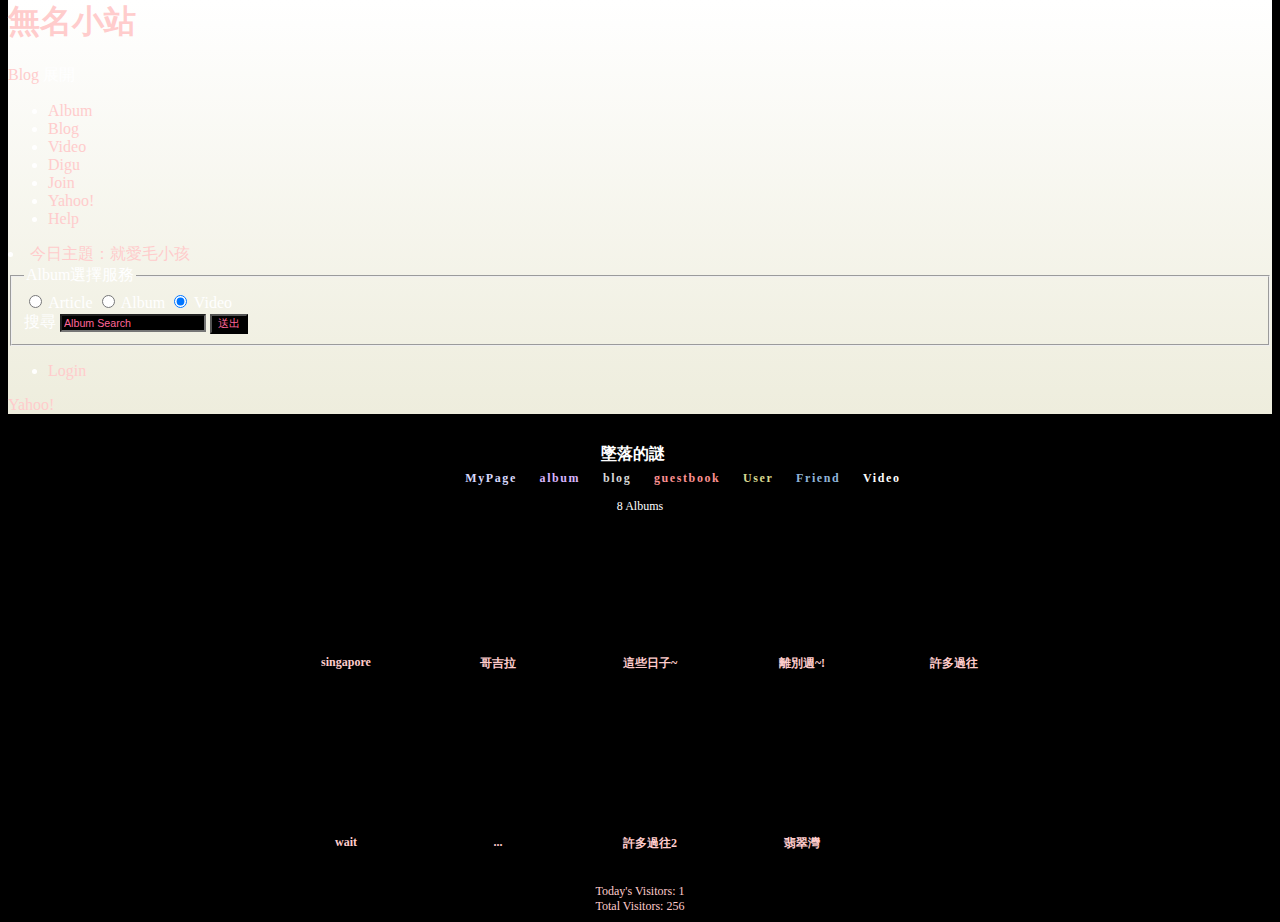
<file: album/index.html>
<html class="yui3-js-enabled">

<head>
  <meta http-equiv="Content-Type" content="text/html; charset=utf-8">
  <meta http-equiv="imagetoolbar" content="no">
  <link rel="shortcut icon" type="image/x-icon"
    href="https://web.archive.org/web/20140106004706im_/http://pic.wretch.cc/e/serv/common/favicon.ico">
  <title>墜落的謎</title>
  <meta property="og:type" content="article">
  <meta property="og:title" content="墜落的謎">
  <meta property="og:description" content="墜落的謎">
  <meta property="og:url" content="https://web.archive.org/web/20140106004706/http://www.wretch.cc/album/terry1117">
  <meta property="og:site_name" content="無名小站相簿">
  <meta property="og:image"
    content="https://web.archive.org/web/20140106004706im_/http://l.yimg.com/e/cover/terry1117_90.jpg?13">
  <link rel="canonical">
  <link rel="stylesheet" href="/Stylesheets/album.css" type="text/css">
  <link rel="stylesheet" href="/Stylesheets/font.css" type="text/css">
  <style type="text/css">
    .yzq_x {
      display: none;
    }

    html body table tr td#ad_banner img.yzq_x {
      width: 0px !important;
      height: 0px !important;
    }
  </style>
  <script language="JavaScript"
    src="https://web.archive.org/web/20140106004706js_/http://pic.wretch.cc/e/serv/album/js/meetfriend.js?20130903"
    type="text/javascript"></script>
  <script
    src="https://web.archive.org/web/20140106004706js_/http://pic.wretch.cc/e/serv/common/js/swfobject.js?20130903"
    type="text/javascript"></script>

  <script type="text/javascript">
    link_hotkey_parameters = new Array();
    link_hotkey_parameters['page'] = 1;
    link_hotkey_parameters['total'] = 1;
    link_hotkey_parameters['PageLink'] = 'terry1117&page=';
    link_hotkey_parameters['UseHomeLink'] = false;

    function aaa() {
      var ss = document.styleSheets[0];
      alert(ss.cssRules);
    }
  </script>
  <script language="JavaScript"
    src="https://web.archive.org/web/20140106004706js_/http://pic.wretch.cc/e/serv/album/js/hotkey.js?20130903"
    type="text/javascript"></script>
  <script language="JavaScript">
    var ysmrubyctxtID = "wretch_tw_photo_ron_001";
    var ysmrubyPartner = "wretch_tw_photo_top_ron_cm";
    var ysmrubytype = "";
  </script>
  <script id="yui_3_4_0_1_1388969232719_2" type="text/javascript"
    src="https://web.archive.org/web/20140106004706js_/http://yui.yahooapis.com/3.4.0/build/oop/oop-min.js"
    charset="utf-8"></script>
  <script defer="true" type="text/javascript"
    src="https://web.archive.org/web/20140106004706js_/http://apac.analytics.yahoo.com/fpc.pl?a=10001675291635&amp;b=terry1117's%20Album%20-%20WRETCH&amp;f=http%3A%2F%2Fwww.wretch.cc%2Falbum%2Fterry1117&amp;j=1440,900&amp;t=1388969233&amp;cf07=2022137255&amp;cf11=terry1117&amp;cf12=0&amp;cf13=0"></script>
  <script id="yui_3_4_0_1_1388969232719_3" type="text/javascript"
    src="https://web.archive.org/web/20140106004706js_/http://yui.yahooapis.com/3.4.0/build/event-custom-base/event-custom-base-min.js"
    charset="utf-8"></script>
  <script id="yui_3_4_0_1_1388969232719_4" type="text/javascript"
    src="https://web.archive.org/web/20140106004706js_/http://yui.yahooapis.com/3.4.0/build/event-custom-complex/event-custom-complex-min.js"
    charset="utf-8"></script>
  <script id="yui_3_4_0_1_1388969232719_5" type="text/javascript"
    src="https://web.archive.org/web/20140106004706js_/http://yui.yahooapis.com/3.4.0/build/intl/intl-min.js"
    charset="utf-8"></script>
  <script id="yui_3_4_0_1_1388969232719_6" type="text/javascript"
    src="https://web.archive.org/web/20140106004706js_/http://yui.yahooapis.com/3.4.0/build/dom-core/dom-core-min.js"
    charset="utf-8"></script>
  <script id="yui_3_4_0_1_1388969232719_7" type="text/javascript"
    src="https://web.archive.org/web/20140106004706js_/http://yui.yahooapis.com/3.4.0/build/dom-base/dom-base-min.js"
    charset="utf-8"></script>
  <script id="yui_3_4_0_1_1388969232719_8" type="text/javascript"
    src="https://web.archive.org/web/20140106004706js_/http://yui.yahooapis.com/3.4.0/build/selector-native/selector-native-min.js"
    charset="utf-8"></script>
  <script id="yui_3_4_0_1_1388969232719_9" type="text/javascript"
    src="https://web.archive.org/web/20140106004706js_/http://yui.yahooapis.com/3.4.0/build/selector/selector-min.js"
    charset="utf-8"></script>
  <script id="yui_3_4_0_1_1388969232719_10" type="text/javascript"
    src="https://web.archive.org/web/20140106004706js_/http://yui.yahooapis.com/3.4.0/build/node-core/node-core-min.js"
    charset="utf-8"></script>
  <script id="yui_3_4_0_1_1388969232719_11" type="text/javascript"
    src="https://web.archive.org/web/20140106004706js_/http://yui.yahooapis.com/3.4.0/build/node-base/node-base-min.js"
    charset="utf-8"></script>
  <script id="yui_3_4_0_1_1388969232719_12" type="text/javascript"
    src="https://web.archive.org/web/20140106004706js_/http://yui.yahooapis.com/3.4.0/build/event-base/event-base-min.js"
    charset="utf-8"></script>
  <script id="yui_3_4_0_1_1388969232719_13" type="text/javascript"
    src="https://web.archive.org/web/20140106004706js_/http://yui.yahooapis.com/3.4.0/build/event-delegate/event-delegate-min.js"
    charset="utf-8"></script>
  <script id="yui_3_4_0_1_1388969232719_14" type="text/javascript"
    src="https://web.archive.org/web/20140106004706js_/http://yui.yahooapis.com/3.4.0/build/node-event-delegate/node-event-delegate-min.js"
    charset="utf-8"></script>
  <script id="yui_3_4_0_1_1388969232719_15" type="text/javascript"
    src="https://web.archive.org/web/20140106004706js_/http://yui.yahooapis.com/3.4.0/build/pluginhost-base/pluginhost-base-min.js"
    charset="utf-8"></script>
  <script id="yui_3_4_0_1_1388969232719_16" type="text/javascript"
    src="https://web.archive.org/web/20140106004706js_/http://yui.yahooapis.com/3.4.0/build/pluginhost-config/pluginhost-config-min.js"
    charset="utf-8"></script>
  <script id="yui_3_4_0_1_1388969232719_17" type="text/javascript"
    src="https://web.archive.org/web/20140106004706js_/http://yui.yahooapis.com/3.4.0/build/node-pluginhost/node-pluginhost-min.js"
    charset="utf-8"></script>
  <script id="yui_3_4_0_1_1388969232719_18" type="text/javascript"
    src="https://web.archive.org/web/20140106004706js_/http://yui.yahooapis.com/3.4.0/build/dom-style/dom-style-min.js"
    charset="utf-8"></script>
  <script id="yui_3_4_0_1_1388969232719_19" type="text/javascript"
    src="https://web.archive.org/web/20140106004706js_/http://yui.yahooapis.com/3.4.0/build/dom-screen/dom-screen-min.js"
    charset="utf-8"></script>
  <script id="yui_3_4_0_1_1388969232719_20" type="text/javascript"
    src="https://web.archive.org/web/20140106004706js_/http://yui.yahooapis.com/3.4.0/build/node-screen/node-screen-min.js"
    charset="utf-8"></script>
  <script id="yui_3_4_0_1_1388969232719_21" type="text/javascript"
    src="https://web.archive.org/web/20140106004706js_/http://yui.yahooapis.com/3.4.0/build/node-style/node-style-min.js"
    charset="utf-8"></script>
  <script id="yui_3_4_0_1_1388969232719_22" type="text/javascript"
    src="https://web.archive.org/web/20140106004706js_/http://yui.yahooapis.com/3.4.0/build/event-simulate/event-simulate-min.js"
    charset="utf-8"></script>
</head>

<body onkeyup="link_hotkey(event, link_hotkey_parameters)">
  <!-- BEGIN WAYBACK TOOLBAR INSERT -->
  <!-- END WAYBACK TOOLBAR INSERT -->
  <!-- nv hugewrepper -->
  <div id="hugewrapper"><input id="wretch-crumb" type="hidden" value="&amp;.c=d2fAGpZbHgF&amp;.t=1388969226">
    <input id="static-path" type="hidden" value="http://pic.wretch.cc/e/serv/common/">
    <link rel="stylesheet"
      href="https://web.archive.org/web/20140106004706cs_/http://l.yimg.com/e/serv/common/css/kukubar.css?20130903"
      type="text/css">
    <style>
      .kukubar-customized {
        background: #EEEDDD;
        /* old browsers */
        background: -moz-linear-gradient(top, #FFFFFF 0%, #EEEDDD 100%);
        /* firefox */
        background: -webkit-gradient(linear, left top, left bottom, color-stop(0%, #FFFFFF), color-stop(100%, #EEEDDD));
        /* webkit */

      }
    </style>
    <div id="kukubar-upper" class="font-black kukubar-customized kukubar-bar" data-rapid_m="kukubar-upper">
      <div class="left-side">
        <div id="wretch-logo" class="bar-block bar-block-click">
          <h1><a class="bar-link" tabindex="1"
              href="https://web.archive.org/web/20140106004706/http://tw.rd.yahoo.com/referurl/wretch/kk/u/haha/logo/*http://www.wretch.cc/"
              data-rapid_p="1">無名小站</a></h1>
        </div>
        <div id="wretch-service" class="bar-block bar-block-click">
          <a class="current-service bar-link theme" tabindex="2">Blog</a>
          <span class="bar-block-btn" tabindex="3">展開</span>
          <ul class="dropdown blog-service">
            <li class="album-index"><a class="bar-link">Album</a></li>
            <li class="blog-index"><a class="bar-link">Blog</a></li>
            <li class="video-index"><a class="bar-link">Video</a></li>
            <li class="digu-index"><a class="bar-link">Digu</a></li>
            <li class="join-index"><a class="bar-link">Join</a></li>
            <li><a class="bar-link">Yahoo!</a></li>
            <li><a class="bar-link">Help</a></li>
          </ul>
        </div>
        <div id="infozone">
          <li><a class="theme" data-rapid_p="11"> 今日主題：就愛毛小孩</a></li>
        </div>
      </div>


      <div class="right-side">
        <div id="wretch-search" class="bar-block">
          <form method="get" 
            name="searchForm">
            <fieldset>
              <legend>Album<span>選擇服務</span></legend>
              <div class="service-list dropdown">
                <input type="radio" id="srch-blog" name="type" value="article" checked="false" data="false">
                <label for="srch-blog" _target="Article Search">Article</label>
                <input type="radio" id="srch-album" name="type" value="photo" checked="checked" data="checked">
                <label for="srch-album" _target="Album Search">Album</label>
                <input type="radio" id="srch-video" name="type" value="video" checked="false" data="false">
                <label for="srch-video" _target="Video Search">Video</label>
              </div>
              <div class="search-field">
                <label for="wretch-search-text" class="hidden">搜尋</label>
                <input id="wretch-search-text" type="text" name="p" title="Album Search" value="Album Search"
                  class="blur">
                <input type="hidden" value="wretch" name="provider">
                <input type="hidden" value="cb-wretch" name="fr">
                <input id="wretch-search-btn" type="submit" value="送出">
              </div>
            </fieldset>
          </form>
        </div>
        <div id="wretch-login" class="bar-block bar-block-click bar-link no-hover">
          <ul class="login-links">
            <li class="link-item first"><a class="bar-link theme" data-rapid_p="12">Login</a></li>
          </ul>
        </div>
        <div id="cam">
          <a class="theme" data-rapid_p="13">Yahoo!</a>
        </div>
      </div>
    </div>
    <div id="bigcontainer" style="position: relative !important; zoom:1 !important;">


      <!-- banner part -->
      <table width="700" border="0" cellpadding="0" cellspacing="0" align="center" valign="middle">

      </table>






      <table width="700" border="0" cellpadding="0" cellspacing="0" align="center">
        <tbody>
          <tr>
            <td>
              <div id="banner">
                <a>墜落的謎</a>
              </div>
            </td>
          </tr>

          <tr>
            <td class="sidetitle">
              <div class="small-c" id="MySpace">
                <span>[ terry1117 的</span>
                <a id="linkMypage" href="#">MyPage</a><span>&nbsp;&nbsp;|&nbsp;</span>
                <a id="linkAlbum" href="./">album</a><span>&nbsp;&nbsp;|&nbsp;</span>
                <a id="linkBlog" href="../">blog</a><span>&nbsp;&nbsp;|&nbsp;</span>
                <a id="linkGbook" href="#">guestbook</a><span>&nbsp;&nbsp;|&nbsp;</span>
                <a id="linkUser" href="#">User</a><span>&nbsp;&nbsp;|&nbsp;</span>
                <a id="linkFriend" href="#">Friend</a><span>&nbsp;&nbsp;|&nbsp;</span>
                <a id="linkVideo" href="#">Video</a>
                <span>]</span>
              </div>
              <span class="small-c">

                <select id="category" name="category"
                  onchange="if(selectedIndex){if(this[selectedIndex].value)window.location='/album/terry1117&amp;cid='+this[selectedIndex].value; else window.location='/album/terry1117'}">
                  <option value="">- Category -</option>
                  <option value="0">- All -</option>
                </select>
              </span>
            </td>
          </tr>
        </tbody>
      </table>
      <!-- end of banner part -->



      <!-- content part -->
      <table width="700" border="0" cellpadding="0" cellspacing="0" align="center">



        
        <!-- 相簿內頁 黃金文字 
        <tbody>
          <tr>
            <td id="ad_word">
              <iframe frameborder="0" marginwidth="0" marginheight="0" scrolling="NO" width="145" height="20"
                src="https://web.archive.org/web/20140106004706if_/http://ad.yieldmanager.com/st?ad_type=iframe&amp;publisher_blob=${RS}|UzyA2DExNi7t9CZwSjPTvwPEMTE2LlLJ_Qr_haYo|2022137255|NE1|1388969226.871293|${SECURE-DARLA}&amp;pub_url=http://www.wretch.cc/album/home.php?id=terry1117&amp;ad_size=145x20&amp;site=155858§ion_code=25335949&amp;ypos=NE1&amp;cb=1388969226.871293&amp;yud=smpv%3d3%26ed%3dzxE1dF31xQzMnXQidpJpWHc1xnH4&amp;pub_redirect_unencoded=1&amp;pub_redirect=http://clicks.beap.bc.yahoo.com/yc/[base64]/0/*http://global.ard.yahoo.com/SIG=15prlis00/M=999999.999999.999999.999999/D=1tw_kwretch/S=2022137255:NE1/Y=KIMO/EXP=1388976426/L=UzyA2DExNi7t9CZwSjPTvwPEMTE2LlLJ_Qr_haYo/B=jC8EXsorwxA-/J=1388969226871293/K=rsHgYhiEnBLycz_Q6zfgIQ/A=3218010951376059020/R=0/X=6/*"></iframe>
              #QYZ 28459561,347560061,202.43.201.62;;NE1;2022137255;1;
              <script language="javascript">
                if (window.xzq_d == null) window.xzq_d = new Object();
                window.xzq_d['jC8EXsorwxA-'] = '(as$12ooo37ck,aid$jC8EXsorwxA-,bi$28459561,cr$347560061,ct$25,at$HR,eob$gd1_match_id=-1:ypos=NE1)';
              </script><noscript>&lt;img width="1" height="1" alt=""
                src="https://web.archive.org/web/20140106004706im_/http://csc.beap.bc.yahoo.com/yi?bv=1.0.0&amp;amp;bs=(135mlmegn(gid$UzyA2DExNi7t9CZwSjPTvwPEMTE2LlLJ_Qr_haYo,st$1388969226850236,si$247561,sp$2022137255,pv$0,v$2.0))&amp;amp;t=JR_3-DR_3&amp;amp;al=(as$12ooo37ck,aid$jC8EXsorwxA-,bi$28459561,cr$347560061,ct$25,at$HR,eob$gd1_match_id=-1:ypos=NE1)"&gt;</noscript>
            </td>
          </tr>
           相簿內頁 黃金文字 -->
        



          <tr>
            <td>
              <center>
                <font class="small-c">
                  8 Albums </font>
              </center>

              <center>
                <font class="small-c">
                </font>
              </center>

              <script>
                var selrow_lang = new Array();
                selrow_lang[0] = "Clear";
                selrow_lang[1] = "Row";
              </script>
              <table id="ad_square" border="0" align="center" cellspacing="10" style="word-break:break-all">
                <tbody>
                  <tr>
                    <td class="side" width="120" height="120" align="center" valign="middle">
                      <a href="./album.php?id=terry1117&amp;book=10" id="FirstAlbum">
                        <!--img src="https://web.archive.org/web/20140106004706im_/http://pic.wretch.cc/e/serv/album/img/cover.gif" border="0" alt="Cover"!-->
                      </a><br>



                    </td>


                    <td class="side" width="120" height="120" align="center" valign="middle">
                      <a href="./album.php?id=terry1117&amp;book=9">
                        <!--img src="https://web.archive.org/web/20140106004706im_/http://f12.wretch.yimg.com/terry1117/9/thumbs/t1068996990.jpg?atJOCPr6zK2dGw4SLOyzy6I7Xek.r5WTJs5lg_Rt.ax.AbEEtlDwjYUyNxuzoitAmqM-" border="0" alt="Cover"!-->
                      </a><br>



                    </td>


                    <td class="side" width="120" height="120" align="center" valign="middle">
                      <a href="./album.php?id=terry1117&amp;book=8">
                        <!--img src="https://web.archive.org/web/20140106004706im_/http://f12.wretch.yimg.com/terry1117/8/thumbs/t1143826042.jpg?Ertvt3n6zK2aji2SeItbl75SM1BvGMd9gZz8nT_RQQjJcSyobi.jtPLlB7mPI4jfYUY-" border="0" alt="Cover"!-->
                      </a><br>



                    </td>


                    <td class="side" width="120" height="120" align="center" valign="middle">
                      <a href="./album.php?id=terry1117&amp;book=6">
                        <!--img src="https://web.archive.org/web/20140106004706im_/http://f12.wretch.yimg.com/terry1117/6/thumbs/t1487046220.jpg?cwPNY5_6zK2nYlrN1javE3_48BZs2Zp5sW7_wwMf1Rc_.xQTTGyCIiJ9d4raK_8fWGQ-" border="0" alt="Cover"!-->
                      </a><br>



                    </td>


                    <td class="side" width="120" height="120" align="center" valign="middle">
                      <a href="./album.php?id=terry1117&amp;book=1">
                        <!--img src="https://web.archive.org/web/20140106004706im_/http://f12.wretch.yimg.com/terry1117/1/thumbs/t1394182207.jpg?h6Sbsdn6zK1BZxj82t9YUwuNZHZ06pX.Mi36FEsiu6326m9HcuwI5qIWC0VFlaoZv.o-" border="0" alt="Cover"!-->
                      </a><br>



                    </td>


                  </tr>


                  <tr>

                    <td height="40" width="120" valign="top" align="center">
                      <b>
                        <font class="small-c">
                          <a href="./album.php?id=terry1117&amp;book=10">singapore</a>
                        </font>
                      </b>

                      <br>
                      <b>
                        <font class="small-c">
                          16pictures </font>
                      </b>
                    </td>


                    <td height="40" width="120" valign="top" align="center">
                      <b>
                        <font class="small-c">
                          <a href="./album.php?id=terry1117&amp;book=9">哥吉拉</a>
                        </font>
                      </b>

                      <br>
                      <b>
                        <font class="small-c">
                          54pictures </font>
                      </b>
                    </td>


                    <td height="40" width="120" valign="top" align="center">
                      <b>
                        <font class="small-c">
                          <a href="./album.php?id=terry1117&amp;book=8">這些日子~</a>
                        </font>
                      </b>

                      <br>
                      <b>
                        <font class="small-c">
                          23pictures </font>
                      </b>
                    </td>


                    <td height="40" width="120" valign="top" align="center">
                      <b>
                        <font class="small-c">
                          <a href="./album.php?id=terry1117&amp;book=6">離別週~!</a>
                        </font>
                      </b>

                      <br>
                      <b>
                        <font class="small-c">
                          11pictures </font>
                      </b>
                    </td>


                    <td height="40" width="120" valign="top" align="center">
                      <b>
                        <font class="small-c">
                          <a href="/album/album1">許多過往</a>
                        </font>
                      </b>

                      <br>
                      <b>
                        <font class="small-c">
                          169pictures </font>
                      </b>
                    </td>

                  </tr>
                  <tr>
                    <td class="side" width="120" height="120" align="center" valign="middle">
                      <a href="./album.php?id=terry1117&amp;book=2">
                        <!--img src="https://web.archive.org/web/20140106004706im_/http://f12.wretch.yimg.com/terry1117/2/thumbs/t1254203015.jpg?P9d.Wxn6zK2zY5gOEqqG93ELbhtiWbBveaL.n6Zs1BHfDOL1WGRVz_WCtvHnElRy.uU-" border="0" alt="Cover"!-->
                      </a><br>



                    </td>


                    <td class="side" width="120" height="120" align="center" valign="middle">
                      <a href="./album.php?id=terry1117&amp;book=4">
                        <!--img src="https://web.archive.org/web/20140106004706im_/http://f12.wretch.yimg.com/terry1117/4/thumbs/t1345018565.jpg?UYzCbQn6zK2rMezov5nZ173RufavcwybgDOxRyd9k8zz_BDA77T0lRSnC_k5sufQdd8-" border="0" alt="Cover"!-->
                      </a><br>



                    </td>


                    <td class="side" width="120" height="120" align="center" valign="middle">
                      <a href="./album.php?id=terry1117&amp;book=5">
                        <!--img src="https://web.archive.org/web/20140106004706im_/http://f12.wretch.yimg.com/terry1117/5/thumbs/t1526967786.jpg?M.m6TVT6zK373P_o.bT4S8pcr18kjoKLXQ7k4SzE0NVdkOTf2wmQ2KAasLR.Sxu0Aqg-" border="0" alt="Cover"!-->
                      </a><br>



                    </td>


                    <td class="side" width="120" height="120" align="center" valign="middle">
                      <a href="./album.php?id=terry1117&amp;book=7">
                        <!--img src="https://web.archive.org/web/20140106004706im_/http://f12.wretch.yimg.com/terry1117/7/thumbs/t1889366377.jpg?xXoa0OT6zK1rSDB6Ab0_KQzl9Pm1Z1ZV2vABLIgrJ6FP_RzlfatHIvc8j5Nyb4iI2yc-" border="0" alt="Cover"!-->
                      </a><br>



                    </td>


                  </tr>


                  <tr>

                    <td height="40" width="120" valign="top" align="center">
                      <b>
                        <font class="small-c">
                          <a href="./album.php?id=terry1117&amp;book=2">wait</a>
                        </font>
                      </b>

                      <br>
                      <b>
                        <font class="small-c">
                          2pictures </font>
                      </b>
                    </td>


                    <td height="40" width="120" valign="top" align="center">
                      <b>
                        <font class="small-c">
                          <a href="./album.php?id=terry1117&amp;book=4">...</a>
                        </font>
                      </b>

                      <br>
                      <b>
                        <font class="small-c">
                          24pictures </font>
                      </b>
                    </td>


                    <td height="40" width="120" valign="top" align="center">
                      <b>
                        <font class="small-c">
                          <a href="./album.php?id=terry1117&amp;book=5">許多過往2</a>
                        </font>
                      </b>

                      <br>
                      <b>
                        <font class="small-c">
                          42pictures </font>
                      </b>
                    </td>


                    <td height="40" width="120" valign="top" align="center">
                      <b>
                        <font class="small-c">
                          <a href="./album.php?id=terry1117&amp;book=7">翡翠灣</a>
                        </font>
                      </b>

                      <br>
                      <b>
                        <font class="small-c">
                          7pictures </font>
                      </b>
                    </td>

                  </tr>
                </tbody>
              </table>

            </td>
          </tr>

          <tr>
            <td>
              <center>
                <font class="small-c">
                </font>
              </center>

            </td>
          </tr>

          <tr>
            <td align="center">
              <font class="small-c">
                <a>Today's Visitors: 1</a>
                <br>
                <a>Total Visitors: 256</a>
              </font>
            </td>
          </tr>
        </tbody>
      </table>
      <!--  end of content part -->




      <!-- bottom part -->
      <table width="700" border="0" cellpadding="0" cellspacing="0" align="center">
        <tbody>
          <tr>

            <script language="JavaScript">
              var ysmrubyPartner = "wretch_tw_photo_right_ron_cm";
            </script>
            <!-- 相簿內頁 Button -->
            <td id="ad_button">
              <!-- SpaceID=2022137255 loc=WA1 noad -->
              <!-- fac-gd2-noad -->
              <!-- gd2-status-2 -->
              <!--QYZ CMS_NONE_AVAIL,,202.43.201.62;;WA1;2022137255;2;-->
              <script language="javascript">
                if (window.xzq_d == null) window.xzq_d = new Object();
                window.xzq_d['.nwEXsorwxA-'] = '(as$125tupbpb,aid$.nwEXsorwxA-,cr$-1,ct$25,at$HR,eob$gd1_match_id=-1:ypos=WA1)';
              </script><noscript>&lt;img width="1" height="1" alt=""
                src="https://web.archive.org/web/20140106004706im_/http://csc.beap.bc.yahoo.com/yi?bv=1.0.0&amp;amp;bs=(135mlmegn(gid$UzyA2DExNi7t9CZwSjPTvwPEMTE2LlLJ_Qr_haYo,st$1388969226850236,si$247561,sp$2022137255,pv$0,v$2.0))&amp;amp;t=JR_3-DR_3&amp;amp;al=(as$125tupbpb,aid$.nwEXsorwxA-,cr$-1,ct$25,at$HR,eob$gd1_match_id=-1:ypos=WA1)"&gt;</noscript>
            </td>
            <!-- 相簿內頁 Button -->
          </tr>
        </tbody>
      </table>
      <!-- end of bottom part -->

</body>

</html>
</file>
<file: Stylesheets/album.css>
BODY {
MARGIN-TOP:0px;
SCROLLBAR-FACE-COLOR:#000;
BACKGROUND:url(https://web.archive.org/web/20140106004707im_/http://l.yimg.com/e/style/12/1254/1830831519.jpg) #000000 fixed no-repeat center center;
SCROLLBAR-HIGHLIGHT-COLOR:#000;
SCROLLBAR-SHADOW-COLOR:#000;
COLOR:#000;
SCROLLBAR-3DLIGHT-COLOR:#000;
SCROLLBAR-ARROW-COLOR:#cc6699;
SCROLLBAR-TRACK-COLOR:#000;
SCROLLBAR-DARKSHADOW-COLOR:#000;
}
A {
CURSOR:default;
COLOR:#af9970;
FONT-FAMILY:Comic Sans MS;
TEXT-DECORATION:none;
}
A:link {
COLOR:#af9970;
FONT-FAMILY:Comic Sans MS;
TEXT-DECORATION:none;
}
A:visited {
COLOR:#af9970;
FONT-FAMILY:Comic Sans MS;
TEXT-DECORATION:none;
}
A:active {
COLOR:#f2e7b7;
FONT-FAMILY:Comic Sans MS;
}
A:hover {
COLOR:#f2e7b7;
FONT-FAMILY:Comic Sans MS;
}
#banner {
PADDING-RIGHT:15px;
FONT-WEIGHT:bold;
COLOR:#ccc;
PADDING-TOP:30px;
FONT-FAMILY:Comic Sans MS;
TEXT-ALIGN:center;
}
#banner A {
COLOR:#f2e7b7;
FONT-FAMILY:Comic Sans MS;
TEXT-DECORATION:none;
}
#banner A:link {
COLOR:#f2e7b7;
FONT-FAMILY:Comic Sans MS;
TEXT-DECORATION:none;
}
#banner A:visited {
COLOR:#f2e7b7;
FONT-FAMILY:Comic Sans MS;
TEXT-DECORATION:none;
}
#banner A:active {
COLOR:#f2e7b7;
FONT-FAMILY:Comic Sans MS;
TEXT-DECORATION:none;
}
#banner A:hover {
COLOR:#ffff00;
FONT-FAMILY:Comic Sans MS;
TEXT-DECORATION:none;
}
TD {
}
.description {
TEXT-TRANSFORM:none;
COLOR:#ffffcc;
FONT-STYLE:normal;
FONT-FAMILY:Comic Sans MS;
TEXT-ALIGN:center;
}
.side {
BORDER-RIGHT:#663366 1px;
PADDING-RIGHT:10px;
BORDER-TOP:#993366 1px;
MARGIN-TOP:10px;
BORDER-LEFT:#663366 1px;
COLOR:#f2e7b7;
PADDING-TOP:10px;
BORDER-BOTTOM:#663366 thin;
FONT-FAMILY:Comic Sans MS;
TEXT-ALIGN:center;
}
.sidetitle {
PADDING-RIGHT:2px;
MARGIN-TOP:0px;
PADDING-LEFT:2px;
FONT-WEIGHT:bold;
PADDING-BOTTOM:10px;
COLOR:#f2e7b7;
LINE-HEIGHT:140%;
PADDING-TOP:2px;
FONT-FAMILY:Comic Sans MS;
LETTER-SPACING:0.1em;
TEXT-ALIGN:center;
}
.powered {
BORDER-TOP:#f2e7b7 1px dotted;
MARGIN-TOP:50px;
COLOR:#ccc;
LINE-HEIGHT:140%;
PADDING-TOP:20px;
FONT-FAMILY:Comic Sans MS;
LETTER-SPACING:0.2em;
TEXT-ALIGN:center;
}


B FONT.small-c {
VISIBILITY:hidden;
}
B FONT.small-c A {
VISIBILITY:visible;
}
B FONT.small-c IMG.newAlbumUpdate {
VISIBILITY:visible;
}
#logo IMG {
DISPLAY:none;
}

INPUT {
FONT-SIZE:8pt;COLOR:#ff6699;BACKGROUND-COLOR:#000000;}
SELECT {
FONT-SIZE:8pt;COLOR:#ff6699;BACKGROUND-COLOR:#000000;}


BODY {
COLOR:#f2e7b7;
}
A {
COLOR:#f2e7b7;
TEXT-DECORATION:none;
}
A:link {
COLOR:#f2e7b7;
TEXT-DECORATION:none;
}
A:visited {
COLOR:#f2e7b7;
TEXT-DECORATION:none;
}
A:hover {
COLOR:#fff;
TEXT-DECORATION:none;
}
A {
TEXT-DECORATION:none;
}
A:hover {
LEFT:1px;
POSITION:relative;
TOP:1px;
}
#banner A {
COLOR:#663399;
}
#banner A:link {
COLOR:#663399;
}
#banner A:visited {
COLOR:#663399;
}
#banner A:active {
COLOR:#663399;
}
#banner A {
COLOR:#9966ff;
}
#banner A:link {
COLOR:#9966ff;
}
#banner A:visited {
COLOR:#9966ff;
}
#banner A:active {
COLOR:#9966ff;
}
#banner A {
COLOR:#9999ff;
}
#banner A:link {
COLOR:#9999ff;
}
#banner A:visited {
COLOR:#9999ff;
}
#banner A:active {
COLOR:#9999ff;
}
#banner A {
COLOR:#ff9999;
}
#banner A:link {
COLOR:#ff9999;
}
#banner A:visited {
COLOR:#ff9999;
}
#banner A:active {
COLOR:#ff9999;
}

.small-c#Myspace SPAN {
VISIBILITY:hidden;
}

A:hover {

FONT-WEIGHT:bold;
TEXT-DECORATION:none;
}
SELECT {
DISPLAY:none;
}
.syndicate {
DISPLAY:none;
}
A {
COLOR:#ffcccc;
}
A:link {
COLOR:#ffcccc;
}
A:visited {
COLOR:#ffcccc;
}
A:active {
COLOR:#ffcccc;
}
BODY {
COLOR:#ffcccc;
}
#linkMypage {
COLOR:#d8d8fc;
}
#linkAlbum {
COLOR:#d8b4fc;
}
#linkBlog {
COLOR:#d8d8d8;
}
#linkGbook {
COLOR:#fc9090;
}
#linkUser {
COLOR:#d8d890;
}
#linkFriend {
COLOR:#90b4d8;
}
#linkVideo {
COLOR:#fcfcfc;
}

TD.side FONT.small-c {
DISPLAY:none;
}
.side {
FILTER:alpha(opacity=55);
}
.side A IMG {
FILTER:alpha(opacity=100);
POSITION:relative;
}
B FONT A {
PADDING-LEFT:20px;
BACKGROUND:url(https://web.archive.org/web/20140106004707im_/http://l.yimg.com/e/style/12/1254/1625861628.jpg) no-repeat left top;
}

BODY {
COLOR:#ffffff;
}

#banner A {
COLOR:#ffffff;
}
#banner A:link {
COLOR:#ffffff;
}
#banner A:visited {
COLOR:#ffffff;
}
#banner A:active {
COLOR:#ffffff;
}
/*
     FILE ARCHIVED ON 00:47:07 Jan 06, 2014 AND RETRIEVED FROM THE
     INTERNET ARCHIVE ON 10:05:53 Mar 28, 2021.
     JAVASCRIPT APPENDED BY WAYBACK MACHINE, COPYRIGHT INTERNET ARCHIVE.

     ALL OTHER CONTENT MAY ALSO BE PROTECTED BY COPYRIGHT (17 U.S.C.
     SECTION 108(a)(3)).
*/
/*
playback timings (ms):
  exclusion.robots: 0.157
  exclusion.robots.policy: 0.145
  LoadShardBlock: 111.873 (3)
  PetaboxLoader3.resolve: 40.215
  captures_list: 161.765
  esindex: 0.012
  load_resource: 94.928
  CDXLines.iter: 42.726 (3)
  RedisCDXSource: 2.655
  PetaboxLoader3.datanode: 120.777 (4)
*/
</file>
<file: Stylesheets/font.css>
input { display:inline !important; }
img { border:none;}
body table#ad_square font a {width:120px;display:inline-block;word-wrap:break-word;word-break:break-all;overflow:hidden;}

.normal-c { font-size: 16px; font-family: "新細明體" }
.big-c {  font-family: "新細明體"; font-size: 32px}
.small-c {  font-family: "新細明體"; font-size: 12px}

.normal-a { font-size: 16px; font-family: "新細明體";}
.normal-a a,
.normal-a a:link,
.normal-a a:visited,
.normal-a a:active,
.normal-a a:hover
  { font-size: 16px; font-family: "新細明體"; text-decoration: underline;}

.small-a {  font-family: "新細明體"; font-size: 12px;}
.small-a a,
.small-a a:link,
.small-a a:visited,
.small-a a:active,
.small-a a:hover
  {  font-family: "新細明體"; font-size: 12px; text-decoration: underline;}

.albumclass,
  {
    font-family: "新細明體"; 
    font-size: 12px;
  }
.albumclass a,
.albumclass a:link,
.albumclass a:visited,
.albumclass a:active,
.albumclass a:hover
  {  
    font-family: "新細明體"; 
    font-size: 12px;
    text-decoration: underline;
  }
  
.big-e { font-family: "Verdana", "Arial", "Helvetica", "sans-serif"; font-size: 32px }
.normal-e { font-size: 24px; font-family: "Verdana", "Arial", "Helvetica", "sans-serif"}
.small-e { font-family: "Verdana", "Arial", "Helvetica", "sans-serif"; font-size: 11px }
html body table tr td#ad_banner,
html body table tr td#ad_banner object embed,
html body table tr td#ad_banner img {
   top:0px !important;}

html body center font a, 
html body center .small-c a, 
html div table tr td#logo, 
html div table tr td#logo .small-c a {
clip:rect(auto, auto, auto, auto) !important;
display:inline !important;
height:auto !important;
opacity:1 !important;
position:static !important;
visibility:visible !important;
width:auto !important;
}

/*
 * a{ visibility:visible !important; display: inline !important; }*/
#banner a{top:0px !important;}
td{FILTER:expression((this.id=="ad_banner"||this.id=="ad_button"||this.id=="logo")?"none":"");}
td{display: expression((this.id=="ad_banner"||this.id=="ad_button"||this.id=="logo")?"block":"");}
td{visibility: expression((this.id=="ad_banner"||this.id=="ad_button"||this.id=="logo")?"visible":"");}
table{visibility: visible !important; display: table !important; *display: block !important;}
tr{visibility: visible !important; display: table-row !important; *display: block !important;}
td{visibility: visible !important; display: table-cell !important; *display: block !important;}



/*avoid hiding ad*/
html body table tbody tr td#logo.small-c a,
html body table tbody tr td table tbody tr td center font a,
html body table tbody tr td table tbody tr td center font a u,
html body table tbody tr td#ad_button div table,
html body table tbody tr td#ad_button div table tbody,
html body table tbody tr td#ad_button div table tbody tr,
html body div table#ad_square tbody tr td div,
html body table tbody tr td#ad_word a
{clip:rect(auto, auto, auto, auto) !important;
display:inline !important;
height:auto !important; 
width:auto !important;
opacity:1 !important;
filter: alpha(opacity=100) !important;
position:static !important;
visibility:visible !important;}

html body table tbody tr td#logo,
html body table tbody tr td#logo.small-c
{clip:rect(auto, auto, auto, auto) !important;
display:table-cell !important;
*display:inline !important;
height:auto !important;
width:auto !important;
opacity:1 !important;
filter: alpha(opacity=100) !important;
position:static !important;
visibility:visible !important;}

html body table tbody tr td#ad_button div table tbody tr td{
clip:rect(auto, auto, auto, auto) !important;
display:table-cell !important;
*display:inline !important;
height:auto !important;
width:auto !important;
opacity:1 !important;
filter: alpha(opacity=100) !important;
position:static !important;
visibility:visible !important;
}

html body table tbody tr td#ad_banner,
html body table tbody tr td#ad_banner a,
html body table tbody tr td#ad_banner a img,
html body table tbody tr td#ad_banner iframe,
html body table tbody tr td#ad_banner object,
html body table tbody tr td#ad_banner object embed
{clip:rect(auto, auto, auto, auto) !important;
display:inline !important;
width:700px !important;
opacity:1 !important;
filter: alpha(opacity=100) !important;
position:static !important;
visibility:visible !important;}

html body center object,
html body center object embed,
html body div center object,
html body div center object embed
{clip:rect(auto, auto, auto, auto) !important;
display:block !important;
height:30px !important;
width:650px !important;
opacity:1 !important;
filter: alpha(opacity=100) !important;
position:static !important;
visibility:visible !important;
}
html body center,
html body div center,
html body table tbody tr td#ad_word
{clip:rect(auto, auto, auto, auto) !important;
display:block !important;
height:auto !important;
width:auto !important;
opacity:1 !important;
filter: alpha(opacity=100) !important;
position:static !important;
visibility:visible !important;}

html body table tbody tr td#ad_button,
html body table tbody tr td#ad_button div{
clip:rect(auto, auto, auto, auto) !important;
display:block !important;
height:auto !important;
width:auto !important;
opacity:1 !important;
filter: alpha(opacity=100) !important;
position:static !important;
visibility:visible !important;
}

html body table tbody tr td#ad_button div table tbody tr td a,
html body table tbody tr td#ad_button div table tbody tr td a img,
html body table tbody tr td#ad_button div table tbody tr td iframe,
html body table tbody tr td#ad_button div table tbody tr td object,
html body table tbody tr td#ad_button div table tbody tr td object embed
{clip:rect(auto, auto, auto, auto) !important;
display:inline !important;
height:140px !important;
width:335px !important;
opacity:1 !important;
filter: alpha(opacity=100) !important;
position:static !important;
visibility:visible !important;}

html body div table#ad_square tbody tr td div a,
html body div table#ad_square tbody tr td div a img,
html body div table#ad_square tbody tr td div object,
html body div table#ad_square tbody tr td div object embed
{clip:rect(auto, auto, auto, auto) !important;
display:inline !important;
height:120px !important;
width:120px !important;
opacity:1 !important;
filter: alpha(opacity=100) !important;
position:static !important;
visibility:visible !important;}
.hide-fun{display:none !important;display:none;}
/*
     FILE ARCHIVED ON 12:56:25 Jan 09, 2014 AND RETRIEVED FROM THE
     INTERNET ARCHIVE ON 10:05:53 Mar 28, 2021.
     JAVASCRIPT APPENDED BY WAYBACK MACHINE, COPYRIGHT INTERNET ARCHIVE.

     ALL OTHER CONTENT MAY ALSO BE PROTECTED BY COPYRIGHT (17 U.S.C.
     SECTION 108(a)(3)).
*/
/*
playback timings (ms):
  RedisCDXSource: 0.553
  PetaboxLoader3.datanode: 113.696 (4)
  CDXLines.iter: 16.792 (3)
  exclusion.robots.policy: 0.133
  esindex: 0.01
  LoadShardBlock: 167.466 (3)
  load_resource: 49.157
  captures_list: 188.168
  exclusion.robots: 0.143
  PetaboxLoader3.resolve: 94.568 (3)
*/
</file>
